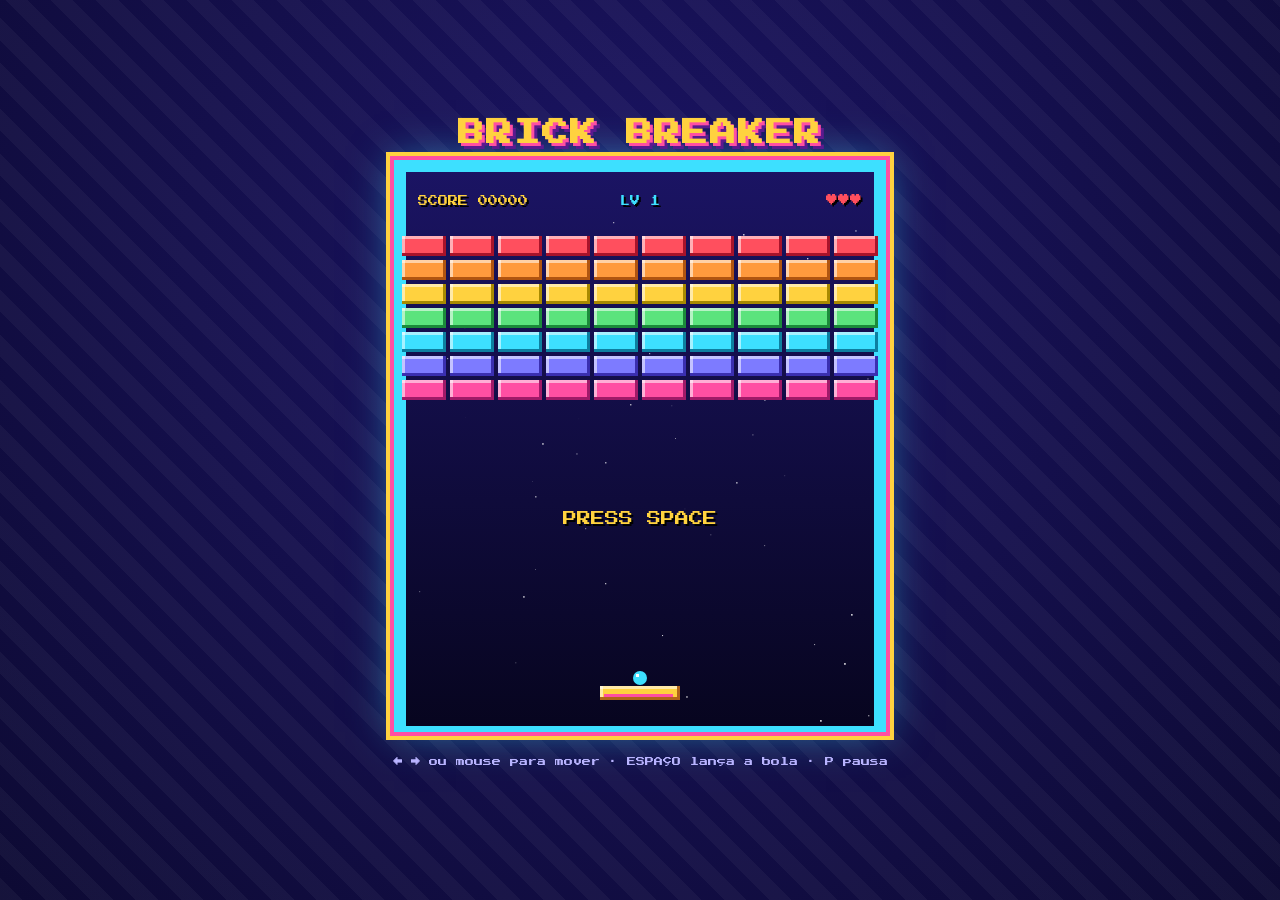
<file: periodo-2/front-end-ii/ted-11/index.html>
<!DOCTYPE html>
<html lang="pt-BR">
<head>
  <meta charset="UTF-8">
  <meta name="viewport" content="width=device-width, initial-scale=1">
  <title>Brick Breaker 16-bit</title>
  <link rel="stylesheet" href="style.css">
</head>
<body>
  <main class="cabinet">
    <h1 class="logo">BRICK BREAKER</h1>
    <canvas id="game" width="480" height="560" aria-label="Jogo Brick Breaker"></canvas>
    <p class="help">← → ou mouse para mover · ESPAÇO lança a bola · P pausa</p>
  </main>
  <script src="game.js"></script>
</body>
</html>
</file>
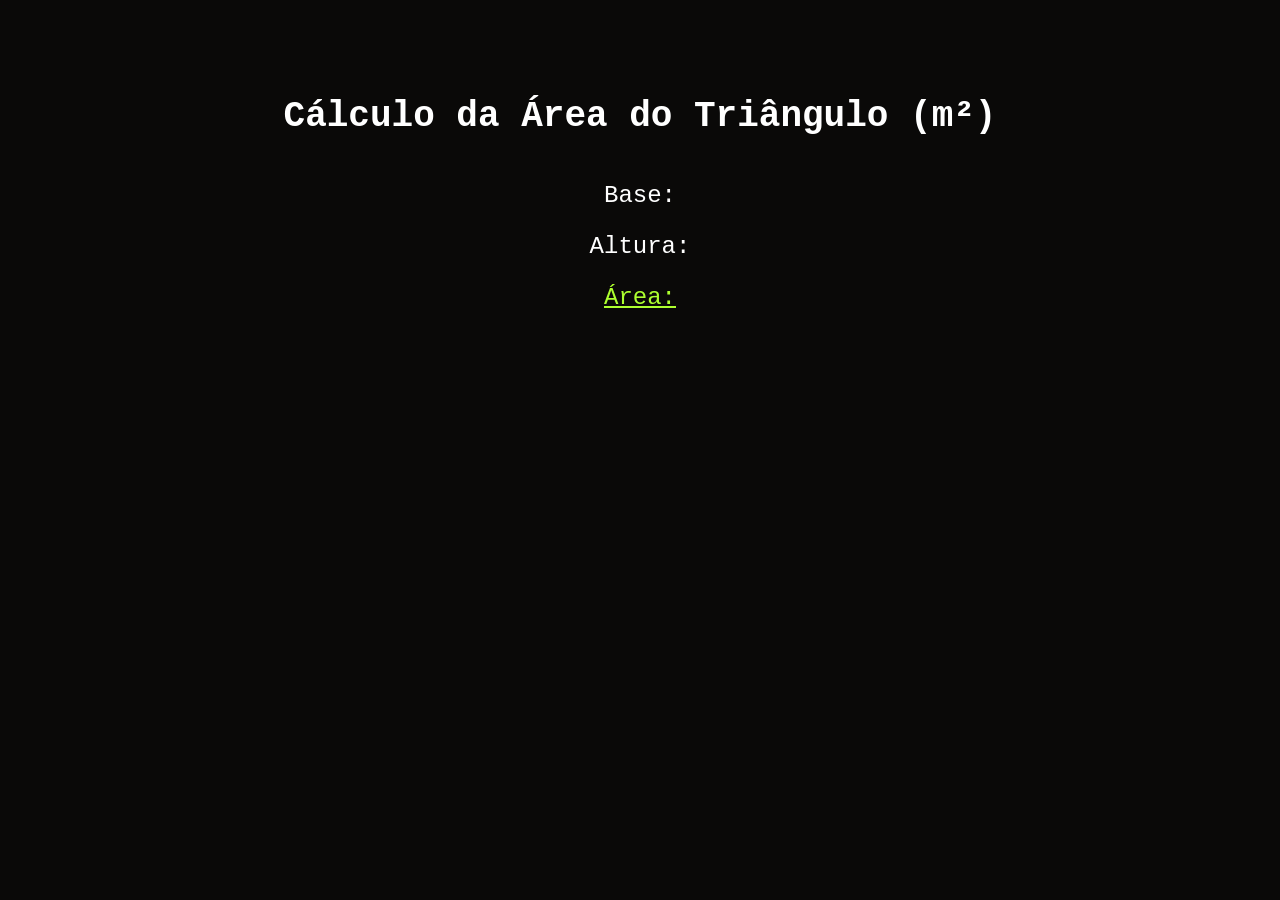
<file: periodo-2/front-end-ii/ted-3/index.html>
<!DOCTYPE html>
<html lang="pt-BR">
<head>
    <meta charset="UTF-8">
    <meta name="viewport" content="width=device-width, initial-scale=1.0">
    <title>Área do Triângulo</title>
    <meta name="author" content="Gabriel Moises Alves">
    <link rel="stylesheet" href="style.css">
</head>
<body>
    <main>
        <h1>Cálculo da Área do Triângulo (m²)</h1>
        <div id="valores">
            <p id="base">Base:</p>
            <p id="altura">Altura:</p>
            <p id="area">Área:</p>
        </div>
    </main>
    <script src="script.js"></script>
</body>
</html>
</file>
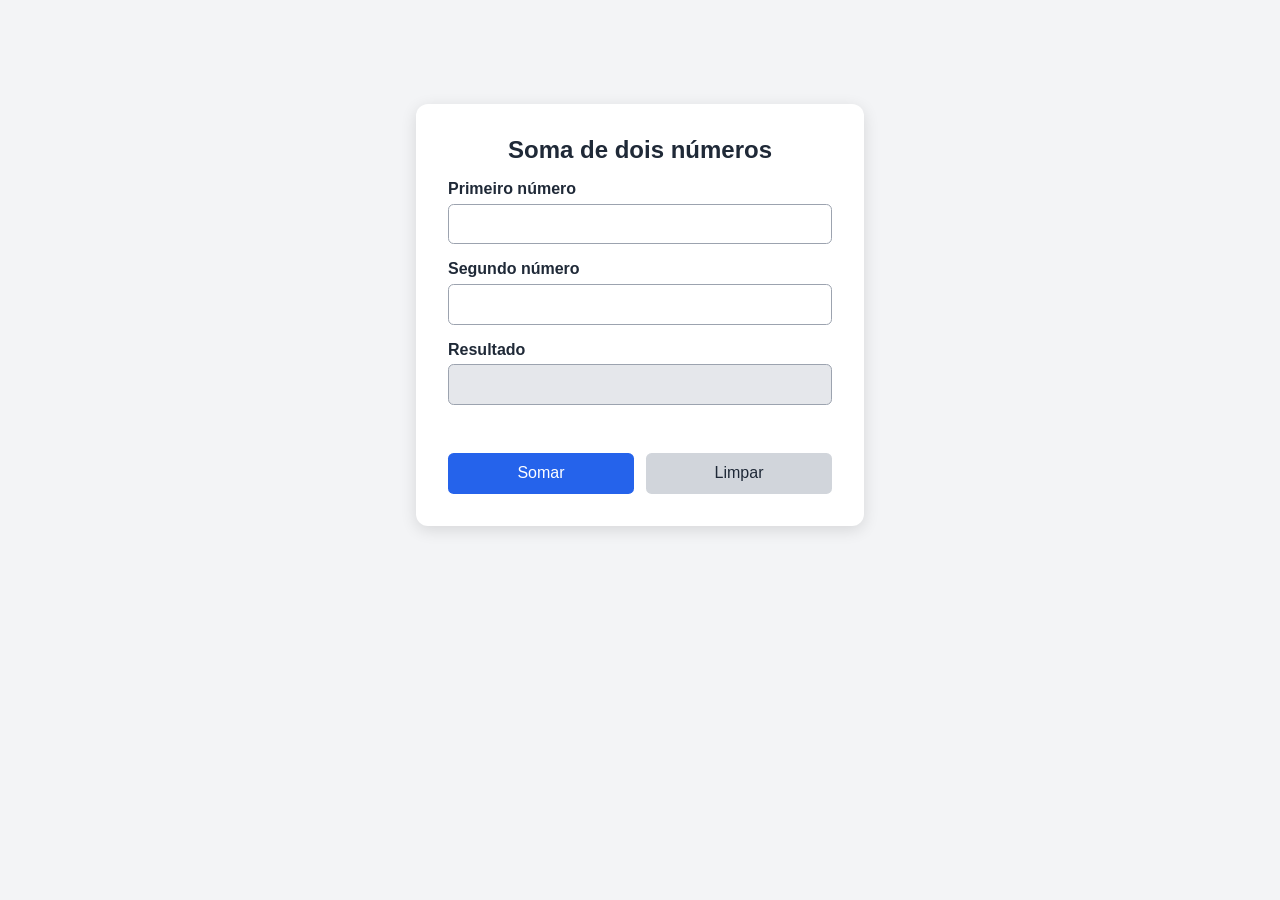
<file: periodo-2/front-end-ii/ted-5/index.html>
<!DOCTYPE html>
<html lang="pt-BR">
<head>
    <meta charset="UTF-8">
    <meta name="viewport" content="width=device-width, initial-scale=1.0">
    <meta name="author" content="Gabriel Moises Alves">
    <title>Soma de dois números</title>
    <link rel="stylesheet" href="style.css">
</head>
<body>
    <main class="calculadora">
        <h1>Soma de dois números</h1>

        <form id="formulario-soma">
            <label for="primeiro-numero">Primeiro número</label>
            <input id="primeiro-numero" name="primeiro-numero" type="number" step="any">

            <label for="segundo-numero">Segundo número</label>
            <input id="segundo-numero" name="segundo-numero" type="number" step="any">

            <label for="resultado">Resultado</label>
            <input id="resultado" type="text" readonly aria-describedby="mensagem">

            <p id="mensagem" role="alert" aria-live="polite"></p>

            <div class="acoes">
                <button type="submit">Somar</button>
                <button id="limpar" type="button">Limpar</button>
            </div>
        </form>
    </main>

    <script src="script.js"></script>
</body>
</html>
</file>
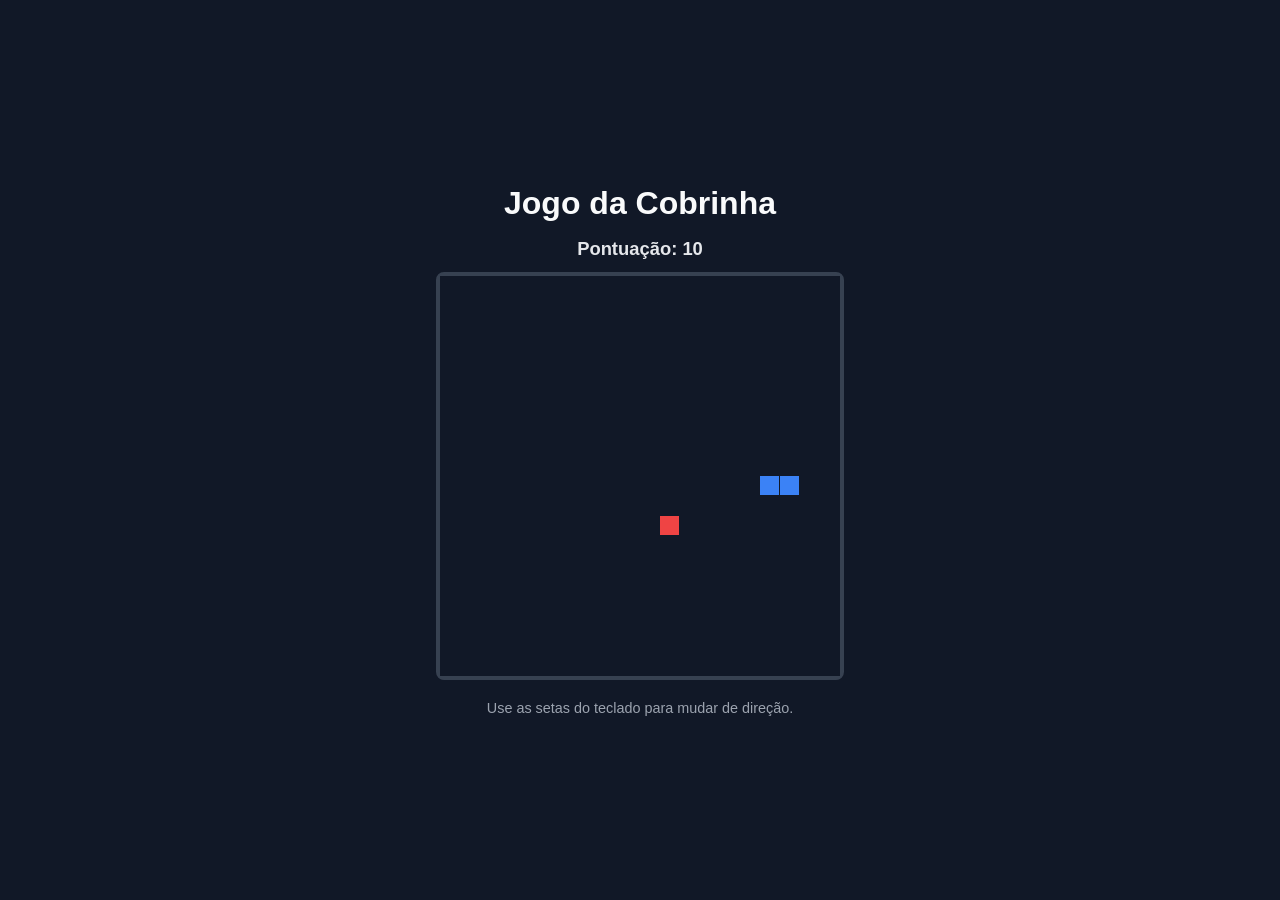
<file: periodo-2/front-end-ii/ted-6-jogo-da-cobrinha/index.html>
<!DOCTYPE html>
<html lang="pt-BR">
<head>
  <meta charset="UTF-8">
  <meta name="viewport" content="width=device-width, initial-scale=1.0">
  <title>Jogo da Cobrinha</title>
  <link rel="stylesheet" href="style.css">
</head>
<body>
  <main class="jogo">
    <h1>Jogo da Cobrinha</h1>
    <p class="pontuacao">Pontuação: <span id="pontuacao">0</span></p>
    <div class="area-canvas">
      <canvas id="canvas" width="400" height="400" aria-label="Tabuleiro do jogo da cobrinha"></canvas>
      <section id="mensagem-fim" class="mensagem-fim" aria-live="polite">
        <h2>GAME OVER</h2>
        <p>Pontuação: <span id="pontuacao-final">0</span></p>
        <button id="botao-reiniciar" type="button">Jogar novamente</button>
      </section>
    </div>
    <p class="instrucoes">Use as setas do teclado para mudar de direção.</p>
  </main>

  <script src="script.js"></script>
</body>
</html>
</file>
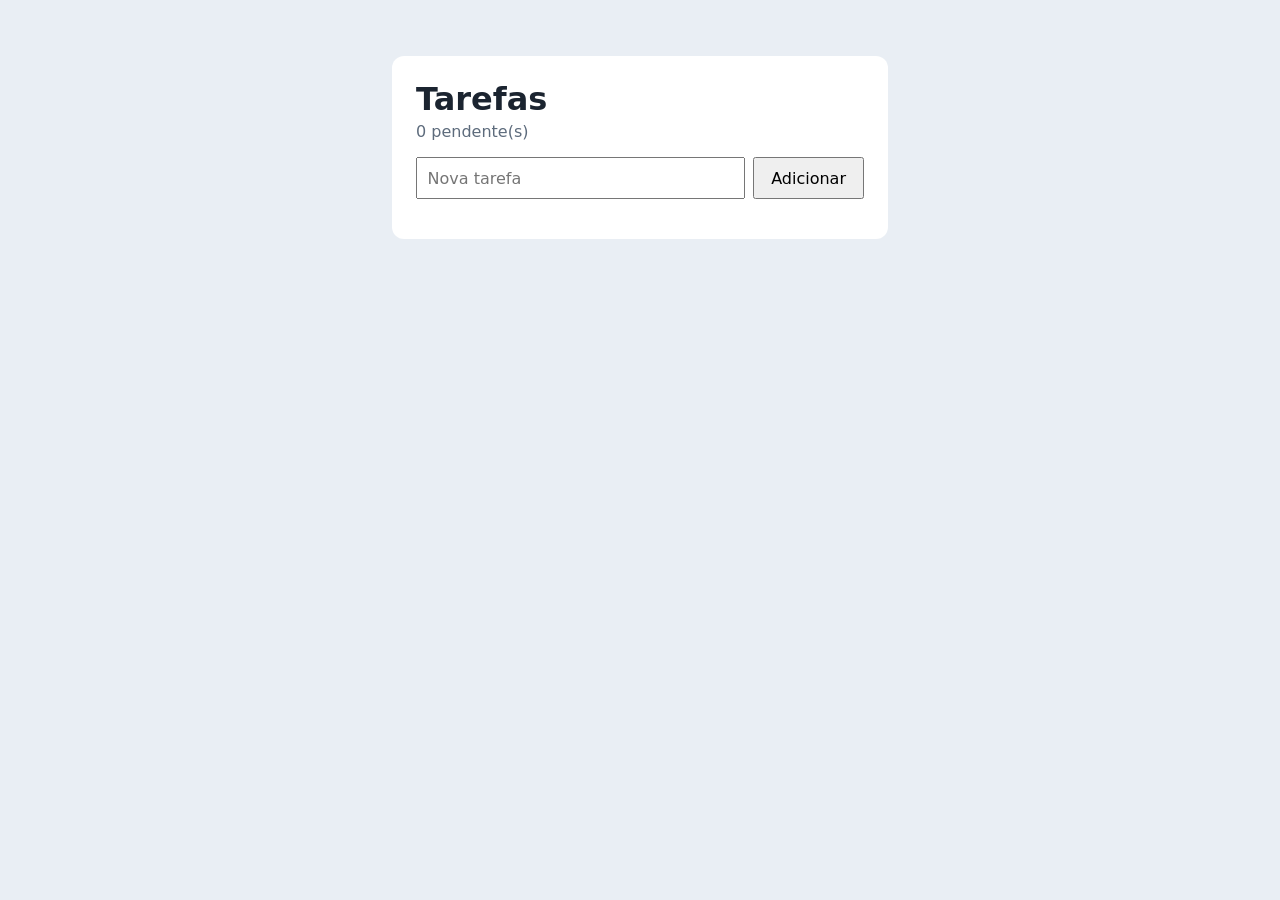
<file: periodo-2/front-end-ii/ted-9/index.html>
<!DOCTYPE html>
<html lang="pt-BR">
<head>
  <meta charset="UTF-8">
  <meta name="viewport" content="width=device-width, initial-scale=1">
  <title>Tarefas</title>
  <link rel="stylesheet" href="style.css">
  <script src="script.js" defer></script>
</head>
<body>
  <main>
    <h1>Tarefas</h1>
    <p id="contador"></p>

    <form id="form">
      <input id="input" type="text" placeholder="Nova tarefa" required>
      <button>Adicionar</button>
    </form>

    <ul id="lista"></ul>
  </main>
</body>
</html>
</file>
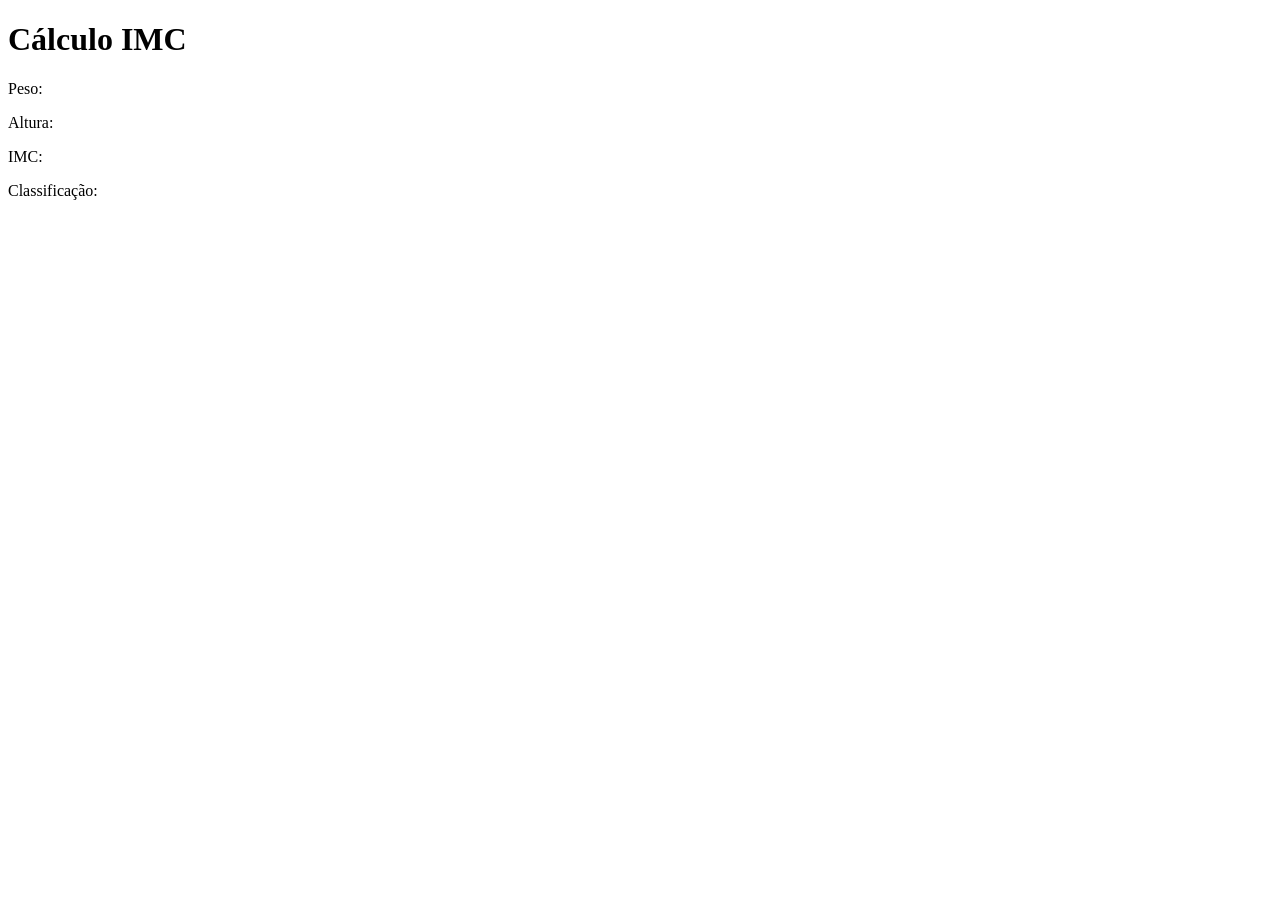
<file: periodo-2/front-end-ii/ted-imc/index.html>
<!DOCTYPE html>
<html lang="pt-BR">
<head>
  <meta charset="UTF-8">
  <meta name="viewport" content="width=device-width, initial-scale=1.0">
  <title>Cálculo IMC</title>
  <meta name="author" content="Gabriel Moises Alves">
</head>
<body>
  <h1>Cálculo IMC</h1>
  <p id="peso">Peso:</p>
  <p id="altura">Altura:</p>
  <p id="imc">IMC:</p>
  <p id="classificacao">Classificação:</p>
  <script src="script.js"></script>
</body>
</html>
</file>
<file: periodo-2/front-end-ii/ted-11/style.css>
@import url('https://fonts.googleapis.com/css2?family=Press+Start+2P&display=swap');
:root{--bg:#1b1464;--bg2:#0d0a33;--pink:#ff4fa3;--cyan:#3de0ff;--yellow:#ffd23f}
*{box-sizing:border-box}
html,body{height:100%;margin:0}
body{
  display:flex;align-items:center;justify-content:center;
  font-family:'Press Start 2P',monospace;color:#fff;
  background:
    repeating-linear-gradient(45deg,rgba(255,255,255,.04) 0 16px,transparent 16px 32px),
    radial-gradient(circle at 50% 30%,var(--bg),var(--bg2));
}
.cabinet{text-align:center;padding:12px;max-width:100%}
.logo{
  margin:0 0 14px;font-size:clamp(16px,4vw,26px);letter-spacing:2px;color:var(--yellow);
  text-shadow:3px 3px 0 var(--pink),6px 6px 0 #5b1a8f;
}
canvas{
  display:block;margin:0 auto;max-width:100%;height:auto;
  image-rendering:pixelated;background:#0a0826;
  border:6px solid var(--cyan);
  box-shadow:0 0 0 4px var(--pink),0 0 0 8px var(--yellow),0 0 40px rgba(61,224,255,.5);
}
.help{margin-top:22px;font-size:9px;line-height:1.8;color:#b9b4ff}
@media (prefers-reduced-motion:reduce){*{animation:none!important}}
</file>
<file: periodo-2/front-end-ii/ted-3/style.css>
body {
  background-color: #0a0908;
  color: white;
  display: flex;
  flex-direction: column;
  align-items: center;
  justify-content: center;
  text-align: center;
  margin-top: 8vh;
  font-size: 1.5rem;
  font-family: 'Courier New', Courier, monospace;
}

h1 {
  font-size: 2.25rem;
}

#base {
  margin-top: 5vh;
}

#area {
  color: greenyellow;
  text-decoration: underline;
}
</file>
<file: periodo-2/front-end-ii/ted-5/style.css>
:root {
  font-family: Arial, sans-serif;
  color: #1f2937;
  background-color: #f3f4f6;
}

body {
  display: flex;
  justify-content: center;
  min-height: 100vh;
  margin: 0;
  padding: 2rem 1rem;
  box-sizing: border-box;
}

.calculadora {
  width: min(100%, 24rem);
  align-self: flex-start;
  margin-top: 8vh;
  padding: 2rem;
  border-radius: 0.75rem;
  background-color: #ffffff;
  box-shadow: 0 0.25rem 1rem rgb(0 0 0 / 12%);
}

h1 {
  margin-top: 0;
  font-size: 1.5rem;
  text-align: center;
}

label {
  display: block;
  margin-top: 1rem;
  font-weight: 600;
}

input {
  width: 100%;
  margin-top: 0.35rem;
  padding: 0.65rem;
  box-sizing: border-box;
  border: 1px solid #9ca3af;
  border-radius: 0.35rem;
  font-size: 1rem;
}

input[readonly] {
  background-color: #e5e7eb;
}

#mensagem {
  min-height: 1.25rem;
  margin: 0.75rem 0 0;
  color: #b91c1c;
  font-size: 0.9rem;
}

.acoes {
  display: flex;
  gap: 0.75rem;
  margin-top: 1rem;
}

button {
  flex: 1;
  padding: 0.7rem;
  border: 0;
  border-radius: 0.35rem;
  color: #ffffff;
  background-color: #2563eb;
  cursor: pointer;
  font-size: 1rem;
}

button:last-child {
  color: #1f2937;
  background-color: #d1d5db;
}
</file>
<file: periodo-2/front-end-ii/ted-6-jogo-da-cobrinha/style.css>
:root {
  font-family: Arial, sans-serif;
  color: #e5e7eb;
  background: #111827;
}

* {
  box-sizing: border-box;
}

body {
  display: flex;
  justify-content: center;
  align-items: center;
  min-height: 100vh;
  margin: 0;
  padding: 1.5rem;
}

.jogo {
  width: min(100%, 28rem);
  text-align: center;
}

h1 {
  margin: 0 0 1rem;
  color: #f9fafb;
  font-size: 2rem;
}

.pontuacao {
  margin: 0 0 0.75rem;
  font-size: 1.15rem;
  font-weight: 700;
}

.area-canvas {
  position: relative;
  display: inline-block;
  max-width: 100%;
  border: 0.25rem solid #374151;
  border-radius: 0.5rem;
  background: #1f2937;
  line-height: 0;
}

canvas {
  display: block;
  width: min(400px, calc(100vw - 3rem));
  height: auto;
  background: #111827;
}

.mensagem-fim {
  position: absolute;
  inset: 0;
  display: none;
  flex-direction: column;
  justify-content: center;
  align-items: center;
  gap: 0.75rem;
  padding: 1rem;
  background: rgb(17 24 39 / 88%);
  line-height: normal;
}

.mensagem-fim.visivel {
  display: flex;
}

.mensagem-fim h2 {
  margin: 0;
  color: #f87171;
  font-size: 2.25rem;
}

.mensagem-fim p {
  margin: 0;
  font-size: 1.1rem;
}

button {
  padding: 0.7rem 1.2rem;
  border: 0;
  border-radius: 0.35rem;
  color: #111827;
  background: #60a5fa;
  font-size: 1rem;
  font-weight: 700;
  cursor: pointer;
}

button:hover {
  background: #93c5fd;
}

.instrucoes {
  margin: 1rem 0 0;
  color: #9ca3af;
  font-size: 0.9rem;
}
</file>
<file: periodo-2/front-end-ii/ted-9/style.css>
body {
  font-family: system-ui, sans-serif;
  background: #e9eef4;
  color: #1b2430;
  display: flex;
  justify-content: center;
  padding: 3rem 1rem;
}

main {
  background: #fff;
  width: 100%;
  max-width: 28rem;
  padding: 1.5rem;
  border-radius: 12px;
}

h1 {
  margin: 0;
}
#contador {
  color: #5d6b7c;
  margin: 0.25rem 0 1rem;
}

form {
  display: flex;
  gap: 0.5rem;
}
input[type='text'] {
  flex: 1;
  padding: 0.6rem;
  font: inherit;
}
button {
  padding: 0.6rem 1rem;
  font: inherit;
  cursor: pointer;
}

ul {
  list-style: none;
  padding: 0;
}
li {
  display: flex;
  justify-content: space-between;
  padding: 0.6rem 0;
  border-bottom: 1px solid #d3dbe4;
  cursor: pointer;
}

li.feita {
  color: #5d6b7c;
  text-decoration: line-through;
}
li button {
  border: 0;
  background: none;
  color: #a63a3a;
}
</file>
